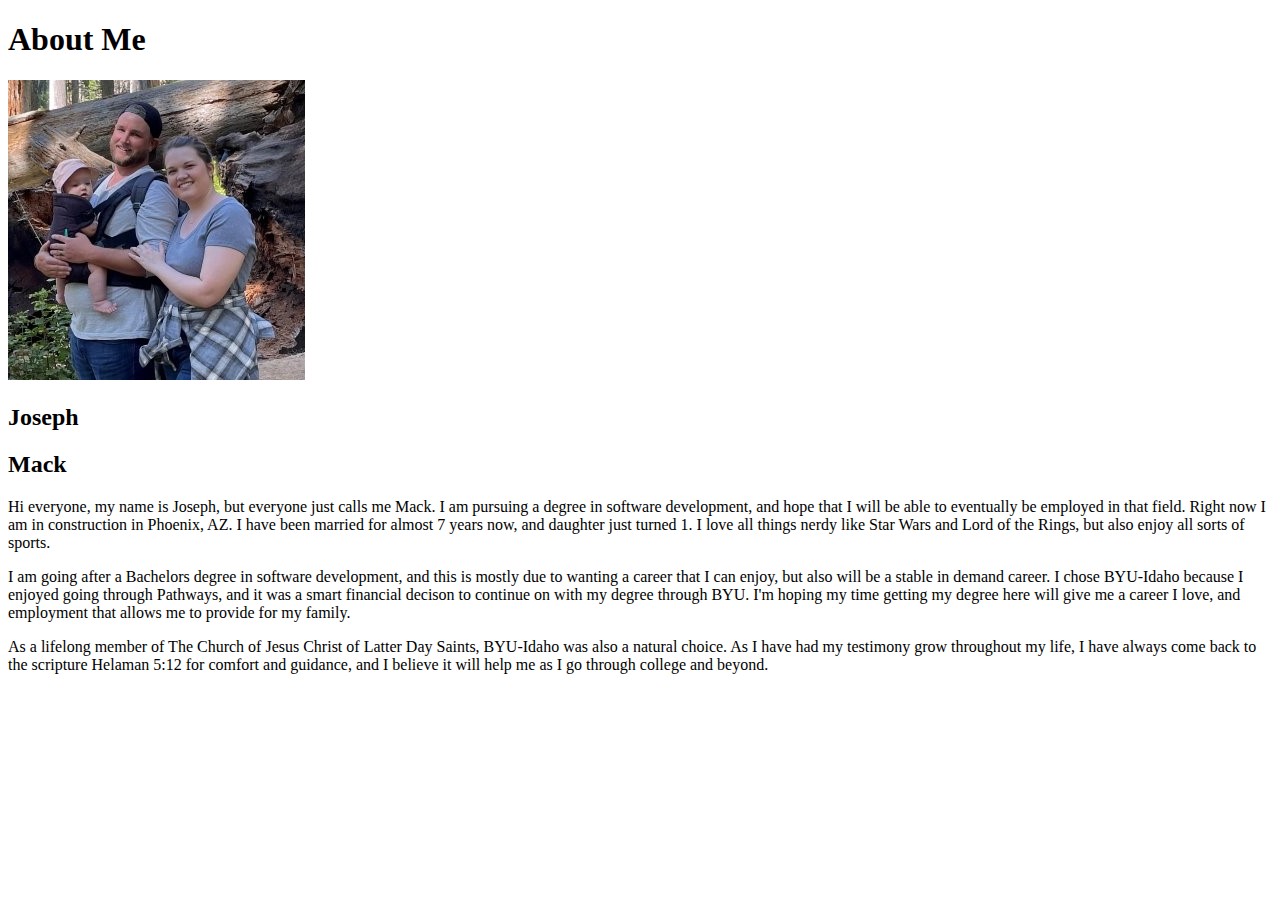
<file: wdd130/aboutme/index.html>
<!DOCTYPE html>
<html lang="en">
<head>
    <meta charset="UTF-8">
    <meta http-equiv="X-UA-Compatible" content="IE=edge">
    <meta name="viewport" content="width=device-width, initial-scale=1.0">
    <title>All About Me</title>
</head>
<body>
    <h1>About Me</h1>
    <img alt="Image of me?" src="intropic-bigtree (2).jpg" >
    <h2>Joseph</h2>
    <h2>Mack</h2>
    <p>Hi everyone, my name is Joseph, but everyone just calls me Mack. I am pursuing a degree in software development, and hope that I will be able to eventually be employed in that field. Right now I am in construction in Phoenix, AZ. I have been married for almost 7 years now, and daughter just turned 1. I love all things nerdy like Star Wars and Lord of the Rings, but also enjoy all sorts of sports.</p>
    <p>I am going after a Bachelors degree in software development, and this is mostly due to wanting a career that I can enjoy, but also will be a stable in demand career. I chose BYU-Idaho because I enjoyed going through Pathways, and it was a smart financial decison to continue on with my degree through BYU. I'm hoping my time getting my degree here will give me a career I love, and employment that allows me to provide for my family.</p>
    <p>As a lifelong member of The Church of Jesus Christ of Latter Day Saints, BYU-Idaho was also a natural choice. As I have had my testimony grow throughout my life, I have always come back to the scripture Helaman 5:12 for comfort and guidance, and I believe it will help me as I go through college and beyond.</p>
</body>
</html>
</file>
